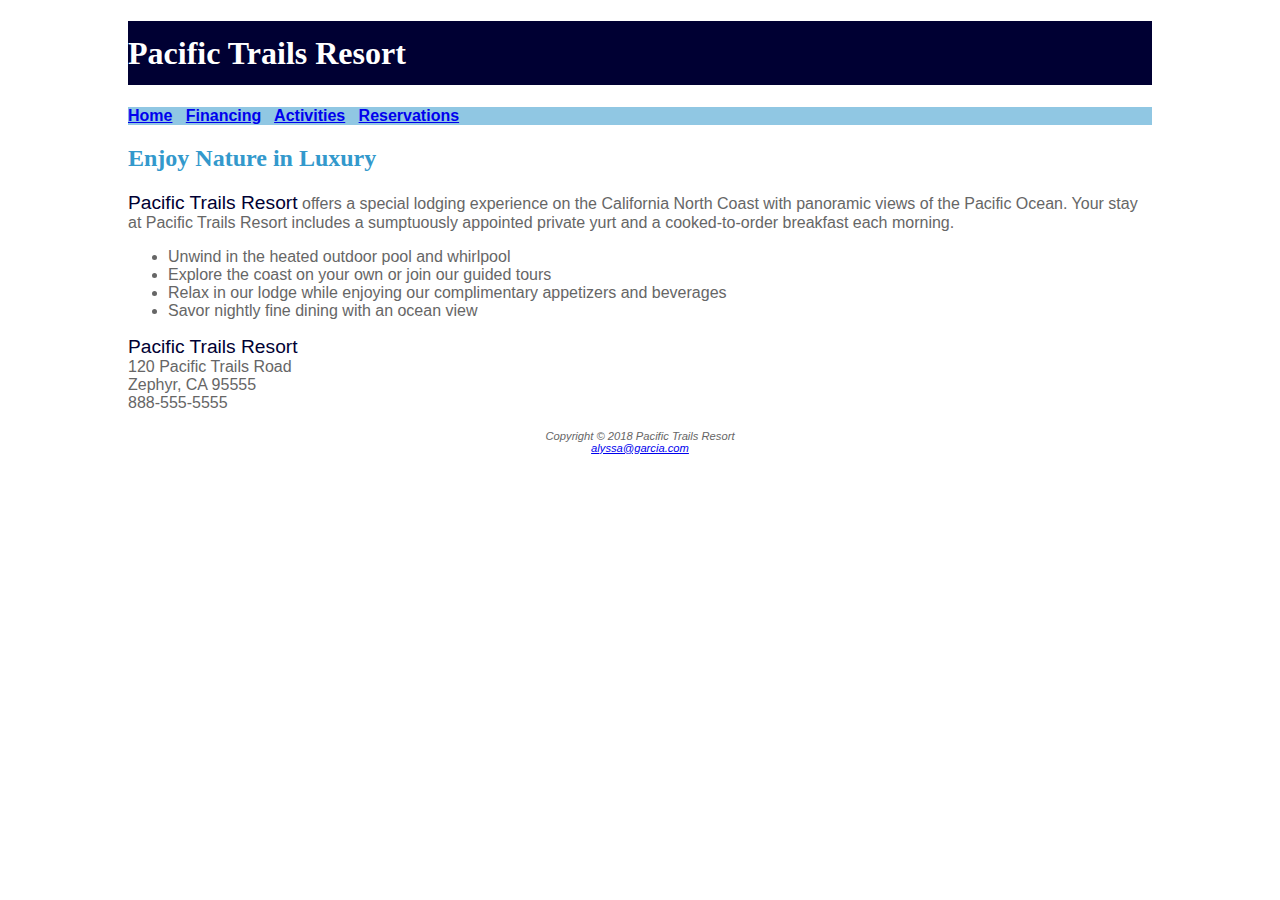
<file: index.html>
<!DOCTYPE html>
<html lang="en">
<head>
<!-- 
Project Name: Pacific Trails Resort (HW9)
Author: Alyssa Garcia
Date Last Modified: April 3 2019
GibHub User: amgarcia112
-->
	<title>Pacific Trails Resort</title>
	<meta charset="utf-8">
<link rel="stylesheet" href="pacific.css">
</head>

<body>
<header>
<h1>Pacific Trails Resort</h1>
</header>
<nav>
<a href="index.html">Home</a> &nbsp;
<a href="yurts.html">Financing</a>  &nbsp;
<a href="activities.html">Activities</a>  &nbsp;
<a href="reservations.html">Reservations</a>  &nbsp;
</nav>
<main>
<h2>Enjoy Nature in Luxury</h2>
<p> <span class="resort">Pacific Trails Resort</span> offers a special lodging experience on the California North Coast with panoramic views of the Pacific Ocean. Your stay at Pacific Trails Resort includes a sumptuously appointed private yurt and a cooked-to-order breakfast each morning.</p>
<ul>
	<li>Unwind in the heated outdoor pool and whirlpool</li>
	<li>Explore the coast on your own or join our guided tours</li>
	<li>Relax in our lodge while enjoying our complimentary appetizers and beverages</li>
	<li>Savor nightly fine dining with an ocean view</li>
</ul>
<div>
<span class="resort">Pacific Trails Resort</span><br>
120 Pacific Trails Road<br>
Zephyr, CA 95555<br>
888-555-5555<br>
</div>
<div>
<body id="wrapper">
</div>
</main><br>
<footer>
Copyright &copy; 2018 Pacific Trails Resort<br>
<a href="malito:alyssa@garcia.com">alyssa@garcia.com</a>
</footer>
</body>
</html>
</file>
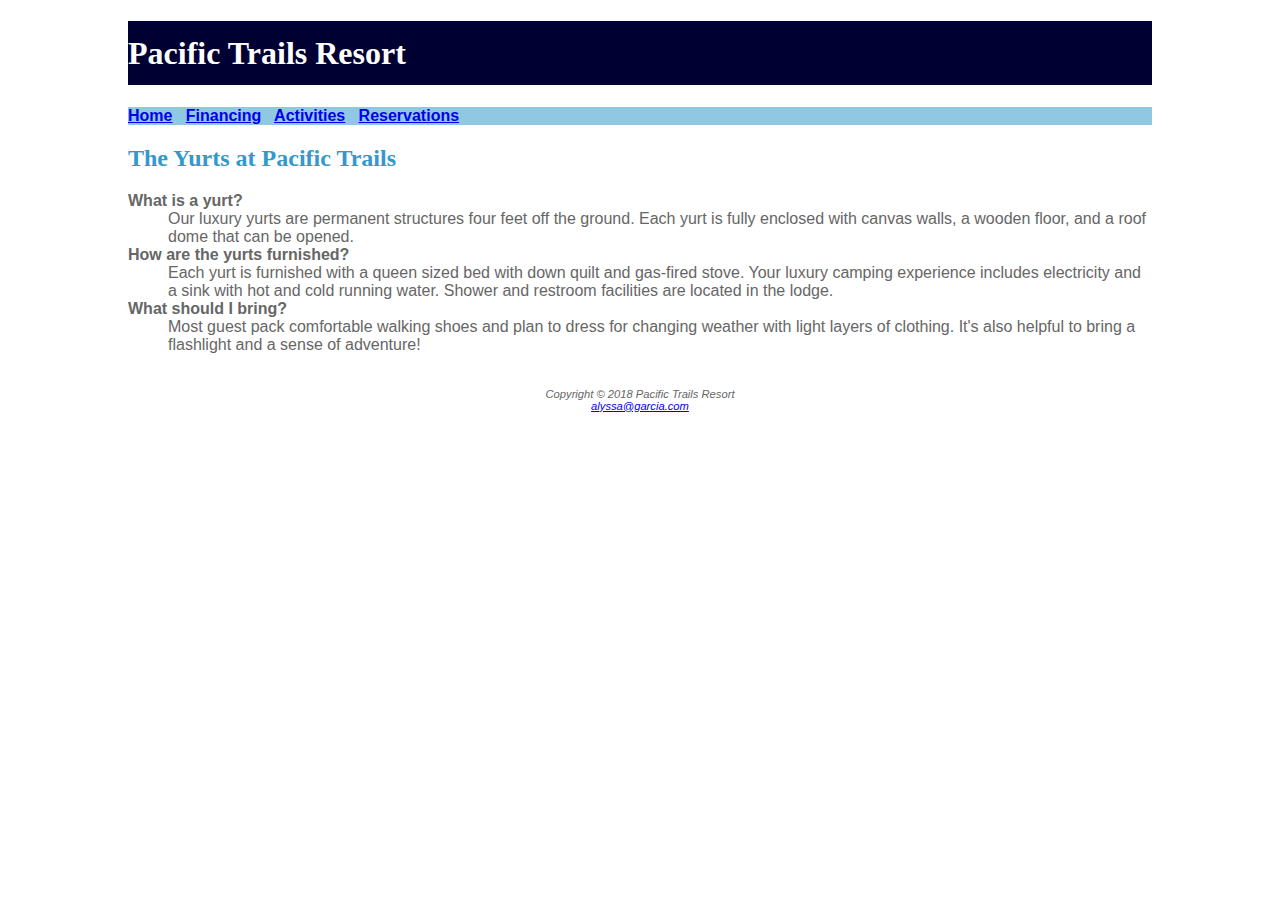
<file: yurts.html>
<!DOCTYPE html>
<html lang="en">
<head>
<!--
Project Name: Pacific Trails Resort (HW9)
Author: Alyssa Garcia
Date Last Modified: April 4 2019
GibHub User: amgarcia112
-->
	<title>Pacific Trails Resort:: Yurts</title>
	<meta charset="utf-8">
<link rel="stylesheet" href="pacific.css">
</head>

<body>
<header>
<h1>Pacific Trails Resort</h1>
</header>
<nav>
<a href="index.html">Home</a> &nbsp;
<a href="yurts.html">Financing</a>  &nbsp;
<a href="activities.html">Activities</a>  &nbsp;
<a href="reservations.html">Reservations</a>  &nbsp;
</nav>
<main>
<h2>The Yurts at Pacific Trails</h2>
<dl>
<dt><strong>What is a yurt?</strong></dt>
<dd>Our luxury yurts are permanent structures four feet off the ground. Each yurt is fully enclosed with canvas walls, a wooden floor, and a roof dome that can be opened.</dd>
<dt><strong>How are the yurts furnished?</strong></dt>
<dd>Each yurt is furnished with a queen sized bed with down quilt and gas-fired stove. Your luxury camping experience includes electricity and a sink with hot and cold running water. Shower and restroom facilities are located in the lodge.</dd>
<dt><strong>What should I bring?</strong></dt>
<dd>Most guest pack comfortable walking shoes and plan to dress for changing weather with light layers of clothing. It's also helpful to bring a flashlight and a sense of adventure!</dd>
</dl>
<div>
<body id="wrapper">
</div>
</main></br>
<footer>
Copyright &copy; 2018 Pacific Trails Resort</br>
<a href="malito:alyssa@garcia.com">alyssa@garcia.com</a>
</footer>
</body>
</html>
</file>
<file: pacific.css>
/*Project Name: Pacific Trails Resort (HW9)Author: Alyssa GarciaDate Last Modified: April 3, 2019*//*Set the body background, text color, and font style */
body { background-color: #FFFFFF;
	color: #666666;
	font-family: Verdana, Arial, sans-serif;
}

/*Set the header background, text color, and font style*/
header { background-color: #000033;
	color: #FFFFFF;
	font-family: Georgia, serif;
}

/* Set h1 element to configure 200% line height*/
h1 { line-height: 200%; }

/*set nav element bold text and background*/
nav { font-weight: bold;
	background-color: #90C7E3;
}

/*set h2 element text color and font style*/
h2 { color: #3399CC;
	font-family: Georgia, serif;
}

/*set d2 element text color and font weight*/
d2 { color: #000033;
	font-weight: bold;
}

/*

/* style all elements with class="resort"*/
.resort { color: #000033;
	font-size: 1.2em;
}

/* set footer font size, font style, and alignment to center*/
footer { font-size: .70em;
	font-style: italic;
	text-align: center;
}

#wrapper { margin-left: auto;
	margin-right: auto;
	width: 80%;
}
</file>
